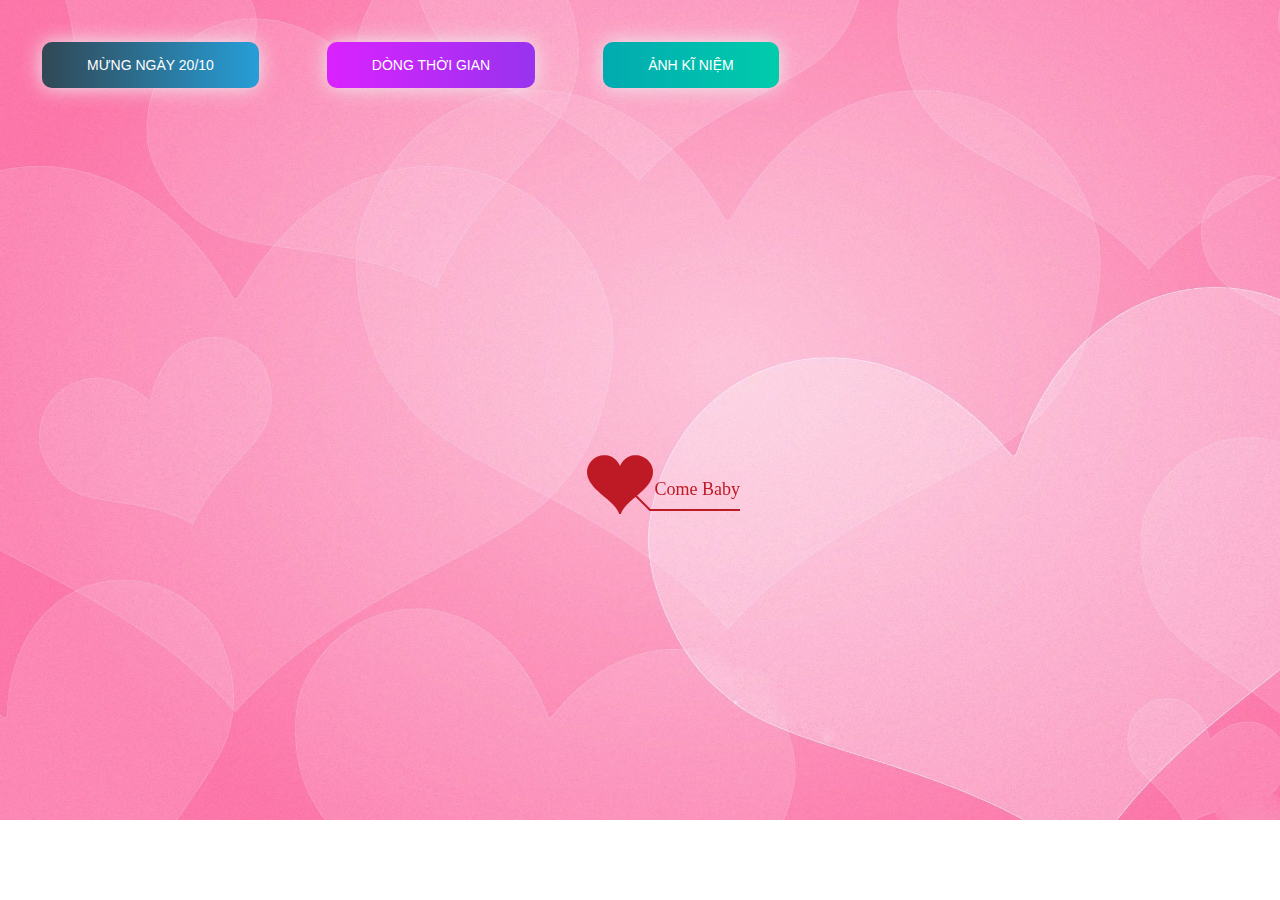
<file: timeline.html>
﻿<!DOCTYPE html PUBLIC "-//W3C//DTD XHTML 1.0 Strict//EN" "http://www.w3.org/TR/xhtml1/DTD/xhtml1-strict.dtd">
<html xml:lang="en" xmlns="http://www.w3.org/1999/xhtml">
<head>
		<meta http-equiv="Content-Type" content="text/html; charset=UTF-8">
		<link rel="icon" type="image/png" href="./img/CILKGax.png">
        <!-- Tiêu đề của trang dòng thời gian -->
		<title>Thời gian đã trải qua</title>	    
        <link type="text/css" rel="stylesheet" href="./css/default.css">
        <link rel="stylesheet" href="./css/style.css">
		<script type="text/javascript" src="./js/jquery.min.js"></script>
		<script type="text/javascript" src="./js/jscex.min.js"></script>
		<script type="text/javascript" src="./js/jscex-parser.js"></script>
		<script type="text/javascript" src="./js/jscex-jit.js"></script>
		<script type="text/javascript" src="./js/jscex-builderbase.min.js"></script>
		<script type="text/javascript" src="./js/jscex-async.min.js"></script>
		<script type="text/javascript" src="./js/jscex-async-powerpack.min.js"></script>
		<script type="text/javascript" src="./js/functions.js" charset="utf-8"></script>
		<script type="text/javascript" src="./js/love.js" charset="utf-8"></script>
	    <style type="text/css"></style>

</head>
    <body>
        <div class="buttons">
            <a href="index.html" class="btn btn-bir">Mừng ngày 20/10</a>
            <a href="timeline.html" class="btn btn-timeline">Dòng thời gian</a>
            <a href="gallery.html" class="btn btn-gallery">Ảnh kĩ niệm</a>
        </div>
        <div id="main">
             <div id="wrap">
                <div id="text">
			        <div id="code">
					<!-- 4. CHỈNH SỬA LỜI CHÚC CỦA BẠN TẠI ĐÂY-->

			      <font color="#3500ff"><span class="say">Tặng Hân một món quà nhỏ bé đầy ắp sự chân thành</span><br>
						<span class="say">quan tâm và lời nguyện cầu của Hậu.</span><br>
						<span class="say">Mong Hân luôn được an yên.</span><br>
						<span class="say"> </span><br>
						<span class="say">Hạnh phúc và vững vàng trước mọi khó khăn của cuộc sống.</span><br>
						<span class="say">chúc Hân 20/10 thật vui vẻ!</span><br>
						<!-- <span class="say">Anh đã phát hiện ra anh đã mang một căn bệnh mà có lẽ,</span><br>
						<span class="say">Có lẽ sẽ không bao giờ có thuốc điều trị</span><br>
						<span class="say">Đó là căn bệnh hạnh phúc nhất mà anh mai mắn được mắc phải</span><br>
						<span class="say">Đó là bệnh yêu em quá nhiều</span><br>
						<span class="say">Yêu em cho đến khi nào anh không còn tồn tại <3</span><br>
						<span class="say">Hãy cứ tin em nhé.</span><br>
						<span class="say">Chúc em sinh nhật vui vẽ.</span><br> -->
						<span class="say"> </span><br>
                        <span class="say"><span class="space"></span> -- NTH --</span>
			  </font></p>
      </div>
                </div>
                <div id="clock-box">
					<span class="STYLE1"> Thời gian ...</span>  <!--Có thể thay đổi chổ này thành số tuổi của người bạn muốn chúc -->
                  <div id="clock"></div>
              </div>
                <canvas id="canvas" width="1100" height="680"></canvas>
            </div>
            
        </div>

    <!-- Phần nhạc -->
    <audio id="player" autoplay loop>
        <source src="./music/music.mp3" type="audio/mp3" />
    </audio>
    <script>
    (function(){
        var canvas = $('#canvas');
		
        if (!canvas[0].getContext) {
            $("#error").show();
            return false;        }

        var width = canvas.width();
        var height = canvas.height();        
        canvas.attr("width", width);
        canvas.attr("height", height);
        var opts = {
            seed: {
                x: width / 2 - 20,
                color: "rgb(190, 26, 37)",
                scale: 2
            },
            branch: [
                [535, 680, 570, 250, 500, 200, 30, 100, [
                    [540, 500, 455, 417, 340, 400, 13, 100, [
                        [450, 435, 434, 430, 394, 395, 2, 40]
                    ]],
                    [550, 445, 600, 356, 680, 345, 12, 100, [
                        [578, 400, 648, 409, 661, 426, 3, 80]
                    ]],
                    [539, 281, 537, 248, 534, 217, 3, 40],
                    [546, 397, 413, 247, 328, 244, 9, 80, [
                        [427, 286, 383, 253, 371, 205, 2, 40],
                        [498, 345, 435, 315, 395, 330, 4, 60]
                    ]],
                    [546, 357, 608, 252, 678, 221, 6, 100, [
                        [590, 293, 646, 277, 648, 271, 2, 80]
                    ]]
                ]] 
            ],
            bloom: {
                num: 700,
                width: 1080,
                height: 650,
            },
            footer: {
                width: 1200,
                height: 5,
                speed: 10,
            }
        }

        var tree = new Tree(canvas[0], width, height, opts);
        var seed = tree.seed;
        var foot = tree.footer;
        var hold = 1;

        canvas.click(function(e) {
            var offset = canvas.offset(), x, y;
            x = e.pageX - offset.left;
            y = e.pageY - offset.top;
            if (seed.hover(x, y)) {
                hold = 0; 
                canvas.unbind("click");
                canvas.unbind("mousemove");
                canvas.removeClass('hand');
            }
        }).mousemove(function(e){
            var offset = canvas.offset(), x, y;
            x = e.pageX - offset.left;
            y = e.pageY - offset.top;
            canvas.toggleClass('hand', seed.hover(x, y));
        });

        var seedAnimate = eval(Jscex.compile("async", function () {
            seed.draw();
            while (hold) {
                $await(Jscex.Async.sleep(10));
            }
            while (seed.canScale()) {
                seed.scale(0.95);
                $await(Jscex.Async.sleep(10));
            }
            while (seed.canMove()) {
                seed.move(0, 2);
                foot.draw();
                $await(Jscex.Async.sleep(10));
            }
        }));

        var growAnimate = eval(Jscex.compile("async", function () {
            do {
    	        tree.grow();
                $await(Jscex.Async.sleep(10));
            } while (tree.canGrow());
        }));

        var flowAnimate = eval(Jscex.compile("async", function () {
            do {
    	        tree.flower(2);
                $await(Jscex.Async.sleep(10));
            } while (tree.canFlower());
        }));

        var moveAnimate = eval(Jscex.compile("async", function () {
            tree.snapshot("p1", 240, 0, 610, 680);
            while (tree.move("p1", 500, 0)) {
                foot.draw();
                $await(Jscex.Async.sleep(10));
            }
            foot.draw();
            tree.snapshot("p2", 500, 0, 610, 680);

            canvas.parent().css("background", "url(" + tree.toDataURL('image/png') + ")");
            canvas.css("background", "#ffe");
            $await(Jscex.Async.sleep(300));
            canvas.css("background", "none");
        }));

        var jumpAnimate = eval(Jscex.compile("async", function () {
            var ctx = tree.ctx;
            while (true) {
                tree.ctx.clearRect(0, 0, width, height);
                tree.jump();
                foot.draw();
                $await(Jscex.Async.sleep(25));
            }
        }));

        var textAnimate = eval(Jscex.compile("async", function () {
		    var together = new Date();
		    var year = 2000, month = 5, day = 15;  // 
		    together.setFullYear(year, month - 1, day); 			
		    together.setHours(0);							
		    together.setMinutes(0);				
		    together.setSeconds(0);					
		    together.setMilliseconds(0);			

		    $("#code").show().typewriter();
            $("#clock-box").fadeIn(500);
            while (true) {
                timeElapse(together);
                $await(Jscex.Async.sleep(1000));
            }
        }));

        var runAsync = eval(Jscex.compile("async", function () {
            $await(seedAnimate());
            $await(growAnimate());
            $await(flowAnimate());
            $await(moveAnimate());

            textAnimate().start();

            $await(jumpAnimate());
        }));

        runAsync().start();
    })();
    </script>
</div>
</body>
</html>
</file>
<file: css/default.css>
body {
    margin: 0;
    padding: 0;
    /* Ảnh nền của trang thứ 2 nếu bạn muốn thay đổi thì nó tại đây */
    background-image: url("../img/9SHW2XH.jpg");
    background-size: cover;
    background-repeat: no-repeat;
    font-size: 14px;
    font-family: "sans-serif", "sans-serif", sans-serif;
    color: #660086;
    overflow: auto;
}
a {
    color: #00ff45;
    font-size: 14px;
    text-decoration: none;
}
#main {
    width: 100%;
}
#wrap {
    position: relative;
    margin: 0 auto;
    width: 1100px;
    height: 680px;
    margin-top: 10px;
}
#text {
    width: 400px;
    height: 425px;
    left: 60px;
    top: 80px;
    position: absolute;
}
#code {
    display: none;
    font-size: 16px;
}
#clock-box {
    position: absolute;
    left: 60px;
    top: 550px;
    font-size: 28px;
    display: none;
}
#clock-box a {
    font-size: 28px;
    text-decoration: none;
}
#clock {
    margin-left: 48px;
}
#clock .digit {
    font-size: 64px;
}
#canvas {
    margin: 0 auto;
    width: 1100px;
    height: 680px;
}
#error {
    margin: 0 auto;
    text-align: center;
    margin-top: 60px;
    display: none;
}
.hand {
    cursor: pointer;
}
#code {
    width: 500px;
    color: #3b6900;
    font-family: cursive;
}
.space {
    margin-right: 150px;
}
</file>
<file: css/style.css>
@import url("https://fonts.googleapis.com/css2?family=Roboto:ital,wght@0,100;0,300;0,400;0,500;0,700;1,300;1,400&display=swap");

html {
    scroll-behavior: smooth;
    font-family: "Roboto", sans-serif;
}

a {
    text-decoration: none;
}

.page__main {
    /* Ảnh nền của trang đầu tiên nếu bạn muốn đổi thì đổi tại đây */
    background-image: url("https://recmiennam.com/wp-content/uploads/2018/10/hinh-anh-20-10.jpg");
    background-repeat: no-repeat;
    margin: 0;
    padding: 0;
    background-size: cover;
    /* background-position-y: -18rem; */
}
.buttons {
    display: flex;
    column-gap: 3rem;
    padding: 2rem;
}

.btn-bir:hover {
    background-position: right center;
    color: #fff;
    text-decoration: none;
}

.btn-bir {
    background-image: linear-gradient(
        to right,
        #314755 0%,
        #26a0da 51%,
        #314755 100%
    );
    margin: 10px;
    padding: 15px 45px;
    text-align: center;
    text-transform: uppercase;
    transition: 0.5s;
    background-size: 200% auto;
    color: white;
    box-shadow: 0 0 20px #eee;
    border-radius: 10px;
    display: block;
}

.btn-timeline {
    background-image: linear-gradient(
        to right,
        #da22ff 0%,
        #9733ee 51%,
        #da22ff 100%
    );
}
.btn-timeline {
    margin: 10px;
    padding: 15px 45px;
    text-align: center;
    text-transform: uppercase;
    transition: 0.5s;
    background-size: 200% auto;
    color: white;
    box-shadow: 0 0 20px #eee;
    border-radius: 10px;
    display: block;
}

.btn-timeline:hover {
    background-position: right center; 
    color: #fff;
    text-decoration: none;
}

.btn-gallery {
    background-image: linear-gradient(
        to right,
        #02aab0 0%,
        #00cdac 51%,
        #02aab0 100%
    );
}
.btn-gallery {
    margin: 10px;
    padding: 15px 45px;
    text-align: center;
    text-transform: uppercase;
    transition: 0.5s;
    background-size: 200% auto;
    color: white;
    box-shadow: 0 0 20px #eee;
    border-radius: 10px;
    display: block;
}

.btn-gallery:hover {
    background-position: right center; /* change the direction of the change here */
    color: #fff;
    text-decoration: none;
}

.cover {
    width: 240px;
    height: 240px;
    margin-left: -335px;
    box-shadow: 0 0 30px #eee;
    position: absolute;
    margin-top: 3rem;
    left: calc(50% - 100px);
  
    border-radius: 120px;
    border: 5px solid rgb(255, 17, 0);
}
</file>
